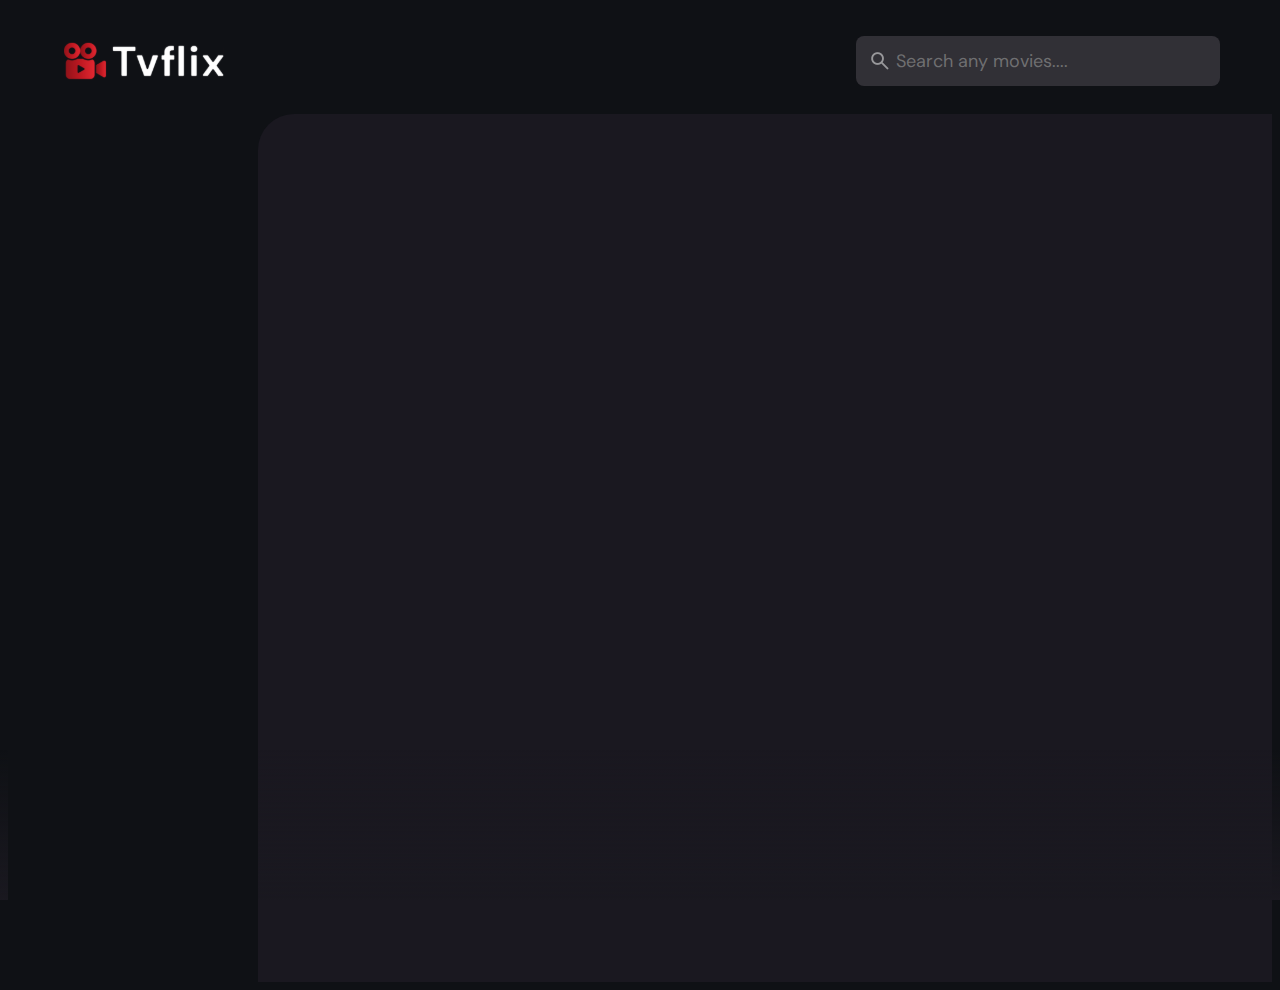
<file: index.html>
<!DOCTYPE html>
<html lang="en">
<meta>
    <meta charset="UTF-8">
    <meta name="viewport" content="width=device-width, initial-scale=1.0">

  <!-- 
    -primary meta tag
   -->
    <title>IDNs Flix</title>
    <meta name="title" content="IDNs Flix">
    <meta name="description" content="Tonton Film Netflix Gratis Di IDNs Flix">

    <!-- 
        -favicon
     -->
     <link rel="shortcut icon" href="favicon.svg" type="image/svg+xml">

     <!-- 
      -google font link
      -->
      <link rel="preconnect" href="https://fonts.googleapis.com">
      <link rel="preconnect" href="https://fonts.gstatic.com" crossorigin>
      <link href="https://fonts.googleapis.com/css2?family=DM+Sans:wght@400;700&display=swap" rel="stylesheet">

      <!-- 
        -custom css link
       -->
       <link rel="stylesheet" href="./assets/css/style.css">

       <!-- 
        -custom js link
        -->
        <script src="./assets/js/global.js" defer></script>
        <script src="./assets/js/index.js" type="module"></script>

</head>
<body>

    <!-- 
        -HEADER
     -->
     <header class="header">

        <a href="./index.html" class="logo">
            <img src="./assets/images/logo.svg" width="140" height="32" alt="Tvflix home">
        </a>
        
        <div class="search-box" search-box>
            <div class="search-wrapper" search-wrapper>
                <input type="text" name="search" aria-label="search-movies" placeholder="Search any movies...." 
                class="search-field" autocomplete="off" search-field>
                <img src="./assets/images/search.png" width="24" height="24" alt="search" class="leading-icon">
            </div>

            <button class="search-btn" search-toggler>
                <img src="./assets/images/close.png" width="24" height="24" alt="close search box">
            </button>

        </div>
        <button class="search-btn" search-toggler menu-close>
            <img src="./assets/images/search.png" width="24" height="24" alt="open search box"> 
        </button>
        <button class="menu-btn" menu-btn menu-toggler>
            <img src="./assets/images/menu.png" width="24" height="24" alt="open menu" class="menu">
            <img src="./assets/images/menu-close.png" width="24" height="24" alt="close menu" class="close">
        </button>
            
     </header>

    <main> 
        <!-- 
            -SIDEBAR
        -->

        <nav class="sidebar" sidebar></nav> 
        <div class="overlay" overlay menu-toggler></div>


        <article class="container" page-content></article>

    </main>
    
</body>
</html>
</file>
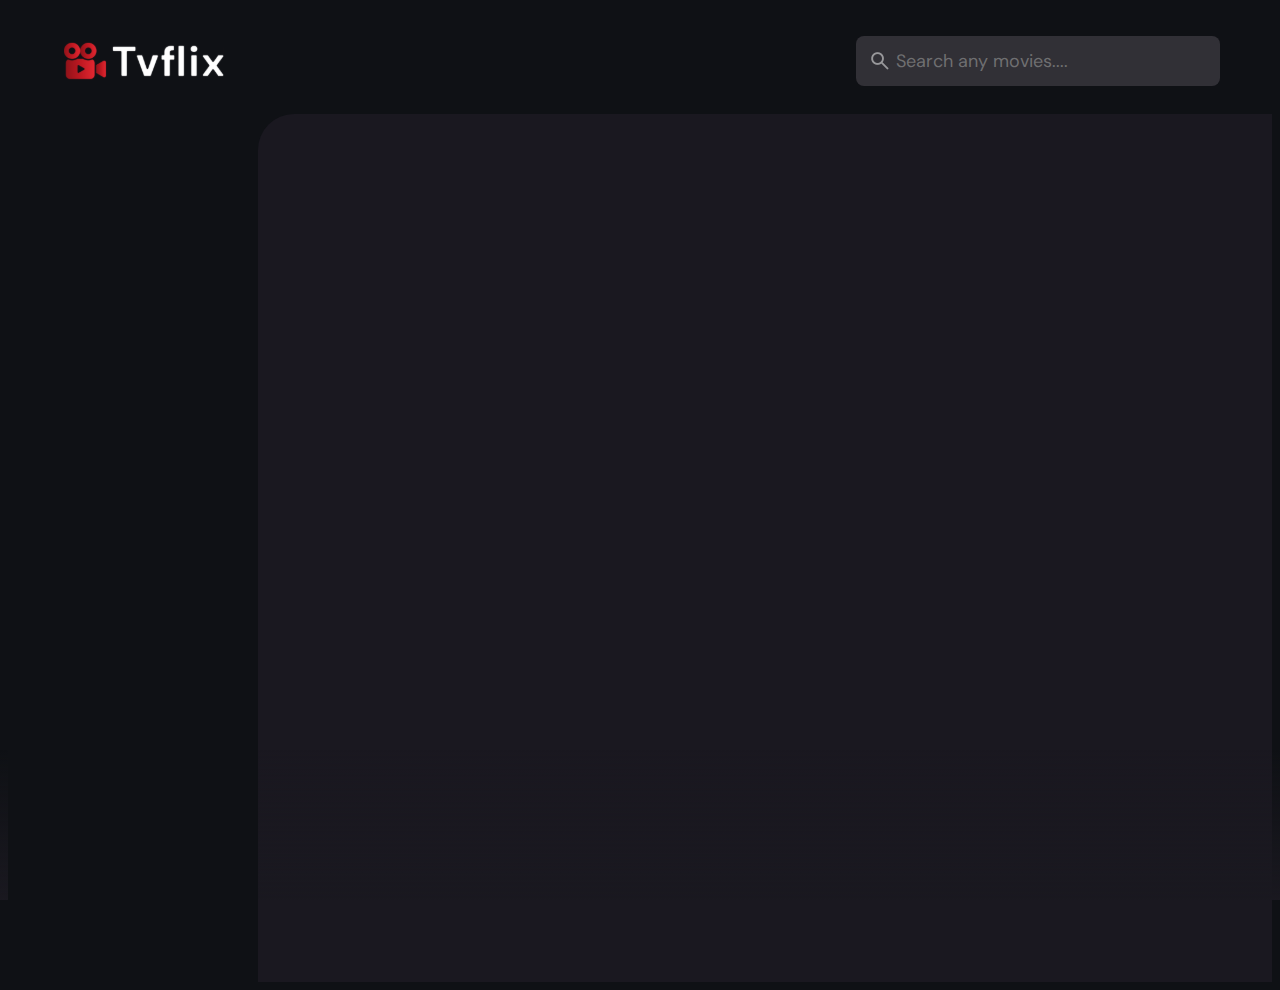
<file: detail.html>
<!DOCTYPE html>
<html lang="en">
<meta>
    <meta charset="UTF-8">
    <meta name="viewport" content="width=device-width, initial-scale=1.0">

  <!-- 
    -primary meta tag
   -->

    <meta name="description" content="Tonton Film Movies Gratis Di IDNs Flix">

    <!-- 
        -favicon
     -->
     <link rel="shortcut icon" href="favicon.svg" type="image/svg+xml">

     <!-- 
      -google font link
      -->
      <link rel="preconnect" href="https://fonts.googleapis.com">
      <link rel="preconnect" href="https://fonts.gstatic.com" crossorigin>
      <link href="https://fonts.googleapis.com/css2?family=DM+Sans:wght@400;700&display=swap" rel="stylesheet">

      <!-- 
        -custom css link
       -->
       <link rel="stylesheet" href="./assets/css/style.css">

       <!-- 
        -custom js link
        -->
        <script src="./assets/js/global.js" defer></script>
        <script src="./assets/js/detail.js" type="module"></script>

</head>

    <!-- 
        -HEADER
     -->
     <header class="header">

        <a href="./index.html" class="logo">
            <img src="./assets/images/logo.svg" width="140" height="32" alt="Tvflix home">
        </a>
        
        <div class="search-box" search-box>
            <div class="search-wrapper" search-wrapper>
                <input type="text" name="search" aria-label="search-movies" placeholder="Search any movies...." 
                class="search-field" autocomplete="off" search-field>
                <img src="./assets/images/search.png" width="24" height="24" alt="search" class="leading-icon">
            </div>

            <button class="search-btn" search-toggler>
                <img src="./assets/images/close.png" width="24" height="24" alt="close search box">
            </button>

        </div>
        <button class="search-btn" search-toggler menu-close>
            <img src="./assets/images/search.png" width="24" height="24" alt="open search box"> 
        </button>
        <button class="menu-btn" menu-btn menu-toggler>
            <img src="./assets/images/menu.png" width="24" height="24" alt="open menu" class="menu">
            <img src="./assets/images/menu-close.png" width="24" height="24" alt="close menu" class="close">
        </button>
            
     </header>


    <main> 
        <!-- 
            -SIDEBAR
        -->

        <nav class="sidebar" sidebar></nav> 
        <div class="overlay" overlay menu-toggler></div>


        <article class="container" page-content></article>

    </main>
    
</body>
</html>
</file>
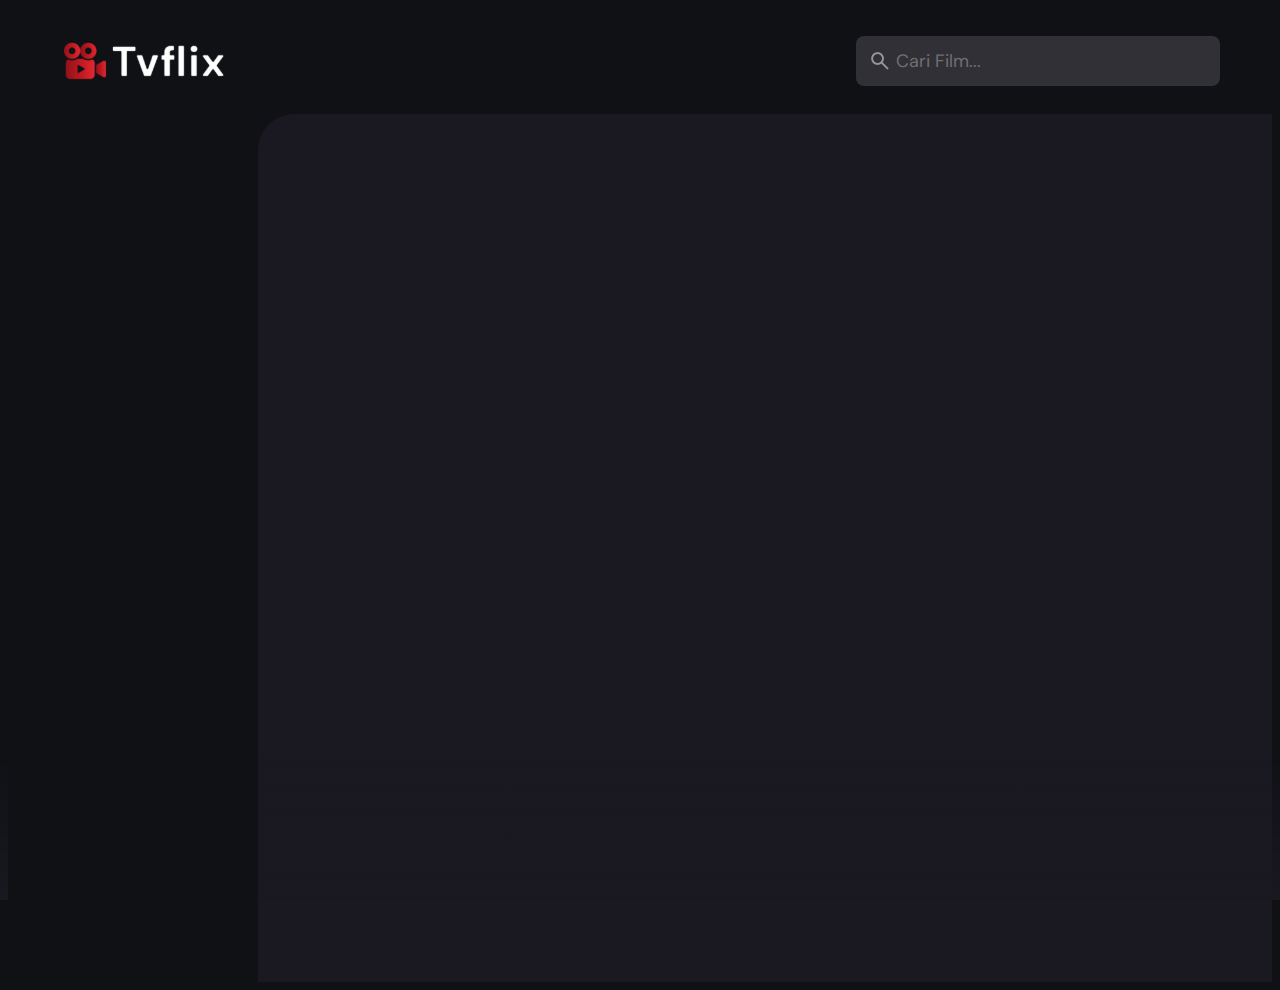
<file: movie-list.html>
<!DOCTYPE html>
<html lang="en">
<meta>
    <meta charset="UTF-8">
    <meta name="viewport" content="width=device-width, initial-scale=1.0">

  <!-- 
    -primary meta tag
   -->

    <meta name="description" content="Tonton Film Netflix Gratis">

    <!-- 
        -favicon
     -->
     <link rel="shortcut icon" href="favicon.svg" type="image/svg+xml">

     <!-- 
      -google font link
      -->
      <link rel="preconnect" href="https://fonts.googleapis.com">
      <link rel="preconnect" href="https://fonts.gstatic.com" crossorigin>
      <link href="https://fonts.googleapis.com/css2?family=DM+Sans:wght@400;700&display=swap" rel="stylesheet">

      <!-- 
        -custom css link
       -->
       <link rel="stylesheet" href="./assets/css/style.css">

       <!-- 
        -custom js link
        -->
        <script src="./assets/js/global.js" defer></script>
        <script src="./assets/js/movie-list.js" type="module"></script>

</head>
<body>

    <!-- 
        -HEADER
     -->
     <header class="header">

        <a href="./index.html" class="logo">
            <img src="./assets/images/logo.svg" width="140" height="32" alt="Tvflix home">
        </a>
        
        <div class="search-box" search-box>
            <div class="search-wrapper" search-wrapper>
                <input type="text" name="search" aria-label="search-movies" placeholder="Cari Film..." 
                class="search-field" autocomplete="off" search-field>
                <img src="./assets/images/search.png" width="24" height="24" alt="search" class="leading-icon">
            </div>

            <button class="search-btn" search-toggler>
                <img src="./assets/images/close.png" width="24" height="24" alt="close search box">
            </button>

        </div>
        <button class="search-btn" search-toggler menu-close>
            <img src="./assets/images/search.png" width="24" height="24" alt="open search box"> 
        </button>
        <button class="menu-btn" menu-btn menu-toggler>
            <img src="./assets/images/menu.png" width="24" height="24" alt="open menu" class="menu">
            <img src="./assets/images/menu-close.png" width="24" height="24" alt="close menu" class="close">
        </button>
            
     </header>


    <main> 
        <!-- 
            -SIDEBAR
        -->
            
        <nav class="sidebar" sidebar></nav> 
        <div class="overlay" overlay menu-toggler></div>


        <article class="container" page-content></article>
    </main>
</body>
</html>
</file>
<file: assets/css/style.css>
/*-----------------------------------*\
  #style.css
\*-----------------------------------*/

/**
 * copyright 2024 code nadhorul anam
 */





/*-----------------------------------*\
  #CUSTOM PROPERTY
\*-----------------------------------*/

:root {

/* 
  COLORS
*/

--background: hsla(220, 17%, 7%, 1);
--banner-background: hsla(250, 6%, 20%, 1);
--white-alpha-20: hsla(0, 0%, 100%, 0.2);
--on-background: hsla(220, 100%, 95%, 1);
--on-surface: hsla(250, 100%, 95%, 1);
--on-surface-variant: hsla(250, 1%, 44%, 1);
--primary: hsla(349, 100%, 43%, 1);
--primary-variant: hsla(349, 69%, 51%, 1);
--rating-color: hsla(44, 100%, 49%, 1);
--surface: hsla(250, 13%, 11%, 1);
--text-color: hsla(250, 2%, 59%, 1);
--white: hsla(0, 0%, 100%, 1);

/* gradient colors */
  --banner-overlay: 90deg, hsl(220, 17%, 7%) 0%, hsla(220, 17%, 7%, 0.5) 100%;
  --bottom-overlay: 180deg, hsla(250, 13%, 11%, 0), hsla(250, 13%, 11%, 1);

/* 
  TYPOGRAPHY
*/



/* font family */
--ff-dm-sans: 'DM Sans', sans-serif;

/* font size */
--fs-heading: 4rem;
--fs-title-lg: 2.6rem;
--fs-title: 2rem;
--fs-body: 1.8rem;
--fs-button: 1.5rem;
--fs-label: 1.4rem;

/* font weight */
--weight-bold: 700;

/*
  SHADOW
*/
--shadow-1: 0 1px 4px hsla(0, 0%, 0%, 0.75);
--shadow-2: 0 2px 4px hsla(350, 100%, 43%, 0.3);

/*
 BORDER RADIUS 
  */

--radius-4: 4px;
--radius-8: 8px;
--radius-16: 16px;
--radius-24: 24px;
--radius-36: 36px;

/* TRANSITION */

--transition-short: 250ms ease;
--transition-long: 500ms ease;

}



/*-----------------------------------*\
  #RESET
\*-----------------------------------*/

*,
*::before
*::after{
  margin: 0;
  padding: 0;
  box-sizing: border-box;
}

li {list-style: none;}

a,
img,
span,
iframe,
button {display: block;}

a {
  color: inherit;
  text-decoration: none
}

img {height: auto;}

  input,
  button{
    background: none;
    border: none;
    font: inherit;
    color: inherit;
  }

  input {width: 100%;}

  button {
    text-align: left;
    cursor: pointer;
  }

  html {
    font-family: var(--ff-dm-sans);
    font-size: 10px;
    scroll-behavior: smooth;
  }

  body {
    background-color: var(--background);
    color: var(--on-background);
    font-size: var(--fs-body);
    line-height: 1.5;
  }

  :focus-visible {outline-color: var(--primary-variant);}

  ::-webkit-scrollbar{
    width: 8px;
    height: 8px;
  }

  ::-webkit-scrollbar-thumb {
    background-color: var(--banner-background);
    border-radius: var(--radius-8);
  }



/*-----------------------------------*\
  #REUSED STYLE
\*-----------------------------------*/

.search-wrapper::before,
.load-more::before {
  content: "";
  width: 20px;
  height: 20px;
  border: 3px solid var(--white);
  border-radius: var(--radius-24);
  border-inline-end-color: transparent;
  animation: loading 500ms linear infinite;;
  display: none;
}

.search-wrapper::before {
  position: absolute;
  top: 14px;
  right: 12px;
}

.search-wrapper.searching::before {display: block;}

.load-more {
  background-color: var(--primary-variant);
  margin-inline: auto;
  margin-block: 36px 60px;
}

.load-more:is(:hover, :focus-visible) {
  --primary-variant: hsla(350, 67%, 39%, 1);
 }

 .load-more.loading::before { display: block;}


@keyframes loading {
  0% {transform: rotate(0);}
  100%{transform: rotate(1turn)}
}

.heading,
.title-large,
.title {
  font-weight: var(--weight-bold);
  letter-spacing: 0.5px;
}

.title {
  font-size: var(--fs-title);}

.title-large {
  font-size: var(--fs-title-lg);}

.heading {
  color: var(--white);
  font-size: var(--fs-heading);
  line-height: 1.2;
}

.img-cover {
  width: 100%;
  height: 100%;
  object-fit: cover;
}

.meta-list {
  display: flex;
  flex-wrap: wrap;
  justify-content: flex-start;
  align-items: center;
  gap: 12px;
}

.meta-item {
  display: flex;
  align-items: center;
  gap: 4px;
}

.btn {
  color: var(--white);
  font-size: var(--fs-button);
  font-weight: var(--weight-bold);
  max-width: max-content;
  display: flex;
  align-items: center;
  gap: 12px;
  padding-block: 12px;
  padding-inline: 20px 24px;
  border-radius: var(--radius-8);
  transition: var(--transition-short);
}

.card-badge {
  background-color: var(--banner-background);
  color: var(--white);
  font-size: var(--fs-label);
  font-weight: var(--weight-bold);
  padding-inline: 6px;
  border-radius: var(--radius-4);
}

.poster-box{
  background-image: url('../images/poster-bg-icon.png');
  aspect-ratio: 2 / 3;
}

.poster-box,
.video-card {
  background-repeat: no-repeat;
  background-size: 50px;
  background-position: center;
  background-color: var(--banner-background);
  border-radius: var(--radius-16);
  overflow: hidden;
}

.title-wrapper{ margin-block-end: 24px;}

.slider-list {
  margin-inline: -20px;
  overflow-x: overlay;
  padding-block-end: 16px;
  margin-block-end: -16px;
}

.slider-list::-webkit-scrollbar-thumb { background-color: transparent;}

.slider-list:is(:hover, :focus-within)::-webkit-scrollbar-thumb {
  background-color: var(--banner-background);
}

.slider-list::-webkit-scrollbar-button { width: 20px;}

.slider-list .slider-inner {
  position: relative;
  display: flex;
  gap: 16px;
}

.slider-list .slider-inner::before,
.slider-list .slider-inner::after {
  content: "";
  min-width: 4px;
}

.separator {
  width: 4px;
  height: 4px;
  background-color: var(--white-alpha-20);
  border-radius: var(--radius-8);
}

.video-card {background-image: url('../images/video-bg-icon.png');
  aspect-ratio: 16 / 9;
  flex-shrink: 0;
  max-width: 500px;
  width: calc(100% - 40px);
}

.container::after,
.search-modal::after {
  content: "";
  position: fixed;
  bottom: 0;
  left: 0;
  width: 100%;
  height: 150px;
  background-image: linear-gradient(var(--bottom-overlay));
  z-index: 1;
  pointer-events: none;
}




/*-----------------------------------*\
  #HEADER
\*-----------------------------------*/

.header {
  position: relative;
  padding-block: 24px;
  padding-inline:16px;
  display: flex;
  justify-content: space-between;
  align-items: center;
  gap: 8px;
}

.header .logo { margin-inline-end: auto;}

.search-btn,
.menu-btn { padding: 12px;}

.search-btn {
  background-color: var(--banner-background);
  border-radius: var(--radius-8);
}

.search-btn img {
  opacity: 0.5;
  transition: var(--transition-short);
}

.search-btn:is(:hover, :focus-visible) img { opacity: 1;}

.menu-btn.active .menu,
.menu-btn .close { display: none; }

.menu-btn .menu,
.menu-btn.active .close { display: block; }

.search-box { 
  position: absolute;
  top: 0;
  left: 0;
  width: 100%;
  height: 100%;
  background-color: var(--background);
  padding: 4px 6px;
  align-items: center;
  gap: 8px;
  z-index: 1;
  display: none;
}

.search-box.active { display: flex; }

.search-wrapper {
  position: relative;
  flex-grow: 1;
}

.search-field{
  background-color: var(--banner-background);
  height: 48px;
  line-height: 48px;
  /* padding-inline: 44px 16px; */
  outline: none;
  border-radius: var(--radius-8);
  transition: var(--transition-short);
}

.search-field::placeholder { color: var(--on-surface-variant); padding: 38px;}

.search-field:hover {box-shadow: 0 0 0 2px var(--on-surface-variant);}

.search-field:focus {
  box-shadow: 0 0 0 2px var(--on-surface);
  /* padding-inline-start: 16px; */
}

.search-wrapper .leading-icon {
  position: absolute;
  top: 50%;
  transform: translateY(-50%);
  left: 12px;
  opacity: 0.5;
  transition: var(--transition-short);
}

.search-wrapper:focus-within .leading-icon { opacity: 0;}




/*-----------------------------------*\
  #SIDEBAR
\*-----------------------------------*/

.sidebar{
  position: absolute;
  background-color: var(--background);
  top: 96px;
  bottom: 0;
  left: -340px;
  max-width: 340px;
  width: 100%;
  border-block-start: 1px solid var(--banner-background);
  overflow-y: overlay;
  z-index: 4;
  visibility: hidden;
  transition: var(--transition-long);
}

.sidebar.active {
  transform: translateX(340px);
  visibility: visible;
}

.sidebar-inner{
  display: grid;
  gap: 20px;
  padding-block: 36px;
}

.sidebar::-webkit-scrollbar-thumb { background-color: transparent;}

.sidebar.search-btn:is(:hover, :focus-visible)::-webkit-scrollbar-thumb {
  background-color: var(--banner-backgroundbackground);
}

.sidebar::-webkit-scrollbar-button {height: 16px;}

.sidebar-list,
.sidebar-footer{ padding-inline: 36px;}

.sidebar-link {
  color: var(--on-surface-variant);
  transition: var(--transition-short);  
}

.sidebar-link:is(:hover, :focus-visible) {color: var(--on-background);}

.sidebar-list {
  display: grid;
  gap: 8px;
}

.sidebar-list .title { margin-block-end: 8px;}

.sidebar-footer {
  border-block-start: 1px solid var(--banner-background);
  padding-block-start: 28px;
  margin-block-start: 16px;
}

.copyright { 
  color: var(--on-surface-variant);
  margin-block-end: 20px;
}

.copyright a { display: inline-block;}

.overlay {
  position: fixed;
  top: 96px;
  left: 0;
  bottom: 0;
  width: 100%;
  background: var(--background);
  opacity: 0;
  pointer-events: none;
  transition: var(--transition-short);
  z-index: 3;
}

.overlay.active {
  opacity: 0.5;
  pointer-events: all;
}
 

/*-----------------------------------*\
  #HOME PAGE
\*-----------------------------------*/

.container {
  position: relative;
  background-color: var(--surface);
  color: var(--on-surface);
  padding: 24px 20px 48px;
  height: calc(100vh - 96px);
  overflow-y: overlay;
  z-index: 1;
}


/*
  BANNER
  */

  .banner {
    position: relative;
    height: 700px;
    border-radius: var(--radius-24);
    overflow: hidden;
  }

  .banner-slider .slider-item {
    position: absolute;
    top: 0;
    left: 120%;
    width: 100%;
    height: 100%;
    background-color: var(--banner-background);
    opacity: 0;
    visibility: hidden;
    transition: opacity var(--transition-long);
  }

  .banner-slider .slider-item::before {
    content: "";
    position: absolute;
    inset: 0;
    background-image: linear-gradient(var(--banner-overlay));
  }

  .banner-slider .active {
    left: 0;
    opacity: 1;
    visibility: visible;
  }

  .banner-content {
    position: absolute;
    left: 24px;
    right: 24px;
    bottom: 206px;
    z-index: 1;
    color: var(--text-color);
  }

  .banner :is(.heading, .banner-text) {
    display: -webkit-box;
    -webkit-box-orient: vertical;
    overflow: hidden;
  }

  .banner .heading {
    /* -webkit-line-clamp: 3; */
    margin-block-end: 16px;
  }

 

  .banner-text {
    /* -webkit-line-clamp: 2; */
    margin-block-end: 24px;
  }

  .banner .btn { background-color: var(--primary);}

  .banner .btn:is(:hover, :focus-visible) {box-shadow: var(--shadow-2);}

  .slider-control {
    position: absolute;
    bottom: 20px;
    left: 20px;
    right: 0;
    border-radius: var(--radius-16) 0 0 var(--radius-16);
    user-select: none;
    padding: 4px 0 4px 4px;
    overflow-x: auto;
  }

  .slider-control::-webkit-scrollbar { display: none;}

  .control-inner {
    display: flex;
    gap: 12px;
  }

  .control-inner::after {
    content: "";
    min-width: 12px;
  }

  .slider-control .slider-item {
    width: 100px;
    border-radius: var(--radius-8);
    flex-shrink: 0;
    filter: brightness(0.4);
    cursor: pointer;
  }

  .slider-control .active {
    filter: brightness(1);
    box-shadow: var(--shadow-1);
  }


  /* 
    MOVIE LIST
  */

.movie-list { padding-block-start: 32px;}

.movie-card {
  position: relative;
  min-width: 200px;
}

.movie-card .card-banner { width: 200px;}

.movie-card .title {
  width: 100%;
  white-space: nowrap;
  text-overflow: ellipsis;
  overflow: hidden;
  margin-block: 8px 4px;
  padding: 5px 40px;
}

.movie-card .meta-list {
  justify-content: space-between; 
  padding-left: 40px;
}

.movie-card .card-btn {
  position: absolute;
  inset: 0;
}



/*-----------------------------------*\
  #DETAIL PAGE
\*-----------------------------------*/

.backdrop-image {
  position: absolute;
  top: 0;
  left: 0;
  width: 100%;
  height: 600px;
  background-repeat: no-repeat;
  background-size: cover;
  background-position: center;
  z-index: -1;
}

.backdrop-image::after {
  content: "";
  position: absolute;
  inset: 0;
  background-image: linear-gradient(0deg,hsla(250, 13%, 11%, 1), hsla(250, 13%, 11%, 0.9));
}

.movie-detail .movie-poster {
  max-width: 300px;
  width: 100%;
}

.movie-detail .heading { margin-block: 24px 12px;}

.movie-detail :is(.meta-list, .genre) { color: var(--text-color);}

.movie-detail .genre { margin-block: 12px 16px; }

.detail-list { margin-block: 24px 32px;}

.movie-detail .list-item {
  display: flex;
  align-items: flex-start;
  gap: 8px;
  margin-block-end: 12px;
}

.movie-detail .list-name {
  color: var(--text-color);
  min-width: 112px;
}



/*-----------------------------------*\
  #MOVIE LIST PAGE
\*-----------------------------------*/

.genre-list .title-wrapper { margin-block-end: 56px;}

.grid-list {
  display: grid;
  grid-template-columns: repeat(auto-fill, minmax(200px, 1fr));
  column-gap: 16px;
  row-gap: 20px;
}

:is(.genre-list, .search-modal) :is(.movie-card, .card-banner) {
  width: 100%;
}


/*-----------------------------------*\
  #SEARCH MODAL
\*-----------------------------------*/

.search-modal {
  position: fixed;
  top: 96px;
  left: 0;
  bottom: 0;
  width: 100%;
  background-color: var(--surface);
  padding: 50px 24px;
  overflow-y: overlay;
  z-index: 4;
  display: none;  
}

.search-modal.active { display: block;}

.search-modal .label {
  color: var(--primary-variant);
  font-weight: var(--weight-bold);
  margin-block-end: 8px;
}


/*-----------------------------------*\
  #MEDIA QUERIES
\*-----------------------------------*/

/* 
responsive for larger than 575px screen
*/

@media (min-width: 575px) {

  /* 
HOME PAGE
*/

.banner-content {
  right: auto;
  max-width: 500px;
}

.slider-control { left: calc(100% - 400px);}

  /* 
HOME PAGE
*/

.detail-content { max-width: 750px ; }

}



/* 
responsive for larger than 768px screen
*/

@media (min-width: 768px) {

  /* 
CUSTOM PROPERTY
*/

:root {
  /* gradient color */
  --banner-overlay: 90deg, hsl(220, 17%, 7%) 0%, hsla(220, 17%, 7%, 0) 100%;

  /*  font size */
  --fs-heading: 5.4 rem

}

/* 
HOME PAGE
*/

.container { padding-inline: 24px; }

.slider-list { margin-inline: -24px;}

.search-btn { display: none;}

.search-box {
  all: unset;
  display: block;
  width: 360px;
}

.banner { height: 500px;}

.banner-content {
  bottom: 50%;
  transform: translateY(50%);
  left: 50px;
}

/* 
MOVIE DETAIL PAGE
*/

.movie-detail {
  display: flex;
  align-items: flex-start;
  gap: 40px;
}

.movie-detail .detail-box { flex-grow: 1;}

.movie-detail .movie-poster {
  flex-shrink: 0;
  position: sticky;
  top: 0;
}


.movie-detail .slider-list {
  margin-inline-start: 0;
  border-radius: var(--radius-16) 0 0 var(--radius-16);
}


}


/* 
responsive for larger than 1200px screen
*/

@media (min-width: 1200px) {
  /* 
  HOME PAGE
  */

  .header { padding: 28px 56px;}

  .logo img { width: 160px;}

  .menu-btn,
  .overlay { display: none;}

  main {
    display: grid;
    grid-template-columns: 250px 1fr;
  }

  .sidebar  {
    position: static;
    visibility: visible;
    border-block-start: 0;
    height: calc(100vh - 104px);
  }

  .sidebar.active { transform: none;}

  .sidebar-list,
  .sidebar-footer { padding-inline: 56px;}

  .container  {
    height: calc(100vh - 104px); 
    border-top-left-radius: var(--radius-36);
  }

  .banner-content { left: 100px;}

  .search-modal {
    top: 104px;
    padding: 60px;
  }

  /* 
  MOVIE DETAIL PAGE
  */

  .backdrop-image { border-top-left-radius: var(--radius-36);}

  

}
</file>
